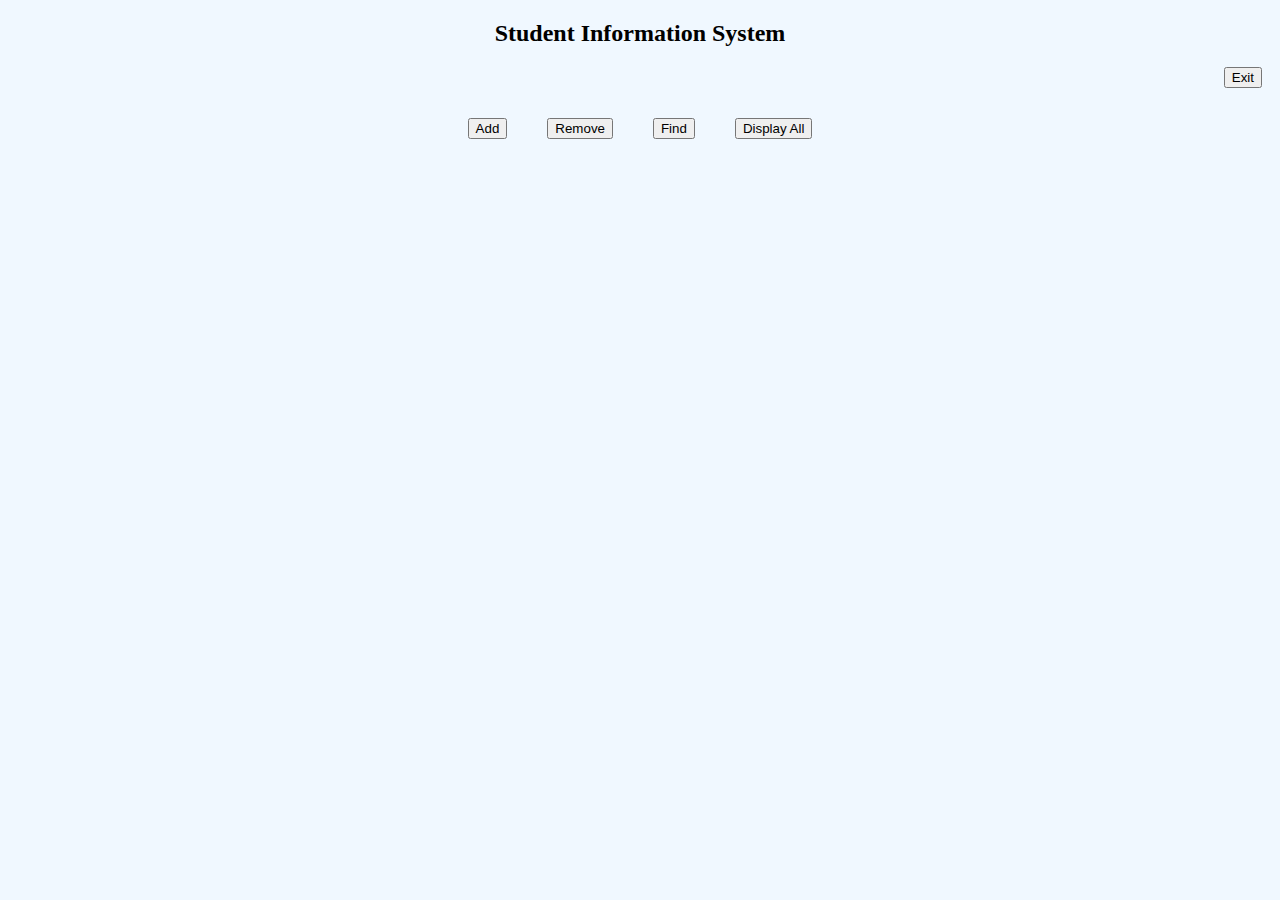
<file: src/main/resources/static/index.html>
<!DOCTYPE html>
<html lang="en">
<meta charset="UTF-8">
<meta name="viewport"
      content="width=device-width, user-scalable=no, initial-scale=1.0, maximum-scale=1.0, minimum-scale=1.0">
<meta http-equiv="X-UA-Compatible" content="ie=edge">
<link rel="stylesheet" href="css/styles.css">
<title>X University</title>
<body>
<h2 id="home">Student Information System</h2>
<button id="exit">Exit</button>
<div id="menu">
    <button onclick="location.href='add'">Add</button>
    <button>Remove</button>
    <button>Find</button>
    <button onclick="location.href='displayAll'">Display All</button>
</div>
<script>
    const btnExit = document.getElementById("exit");
    const home = document.getElementById("home");

    function GoHome(event){
        let linkHome = document.createElement("a");
        linkHome.href = "/";
        linkHome.click();
    }

    function handleExit(event){
        let response = confirm("Do you really want to exit the application?");
        if(response){
            window.close();
        }
    }
    home.addEventListener("click", GoHome);
    btnExit.addEventListener("click", handleExit);
</script>
</body>
</html>
</file>
<file: src/main/resources/static/css/styles.css>
body{
    background-color: aliceblue;
}
h2{
    display: flex;
    justify-content: center;
}

#exit{
    display: block;
    margin: 10px;
    margin-left: auto;
}

#menu{
    display: flex;
    justify-content: center;
}
#menu button{
    margin: 20px;
}
#resultHeader{
    display: flex;
    justify-content: center;
}

td,
th {
    border: 1px solid rgb(190, 190, 190);
    padding: 10px;
}
td {
    text-align: center;
}

tr:nth-child(even) {
    background-color: #eee;
}

th[scope="col"] {
    background-color: #696969;
    color: #fff;
}

th[scope="row"] {
    background-color: #d7d9f2;
}
</file>
